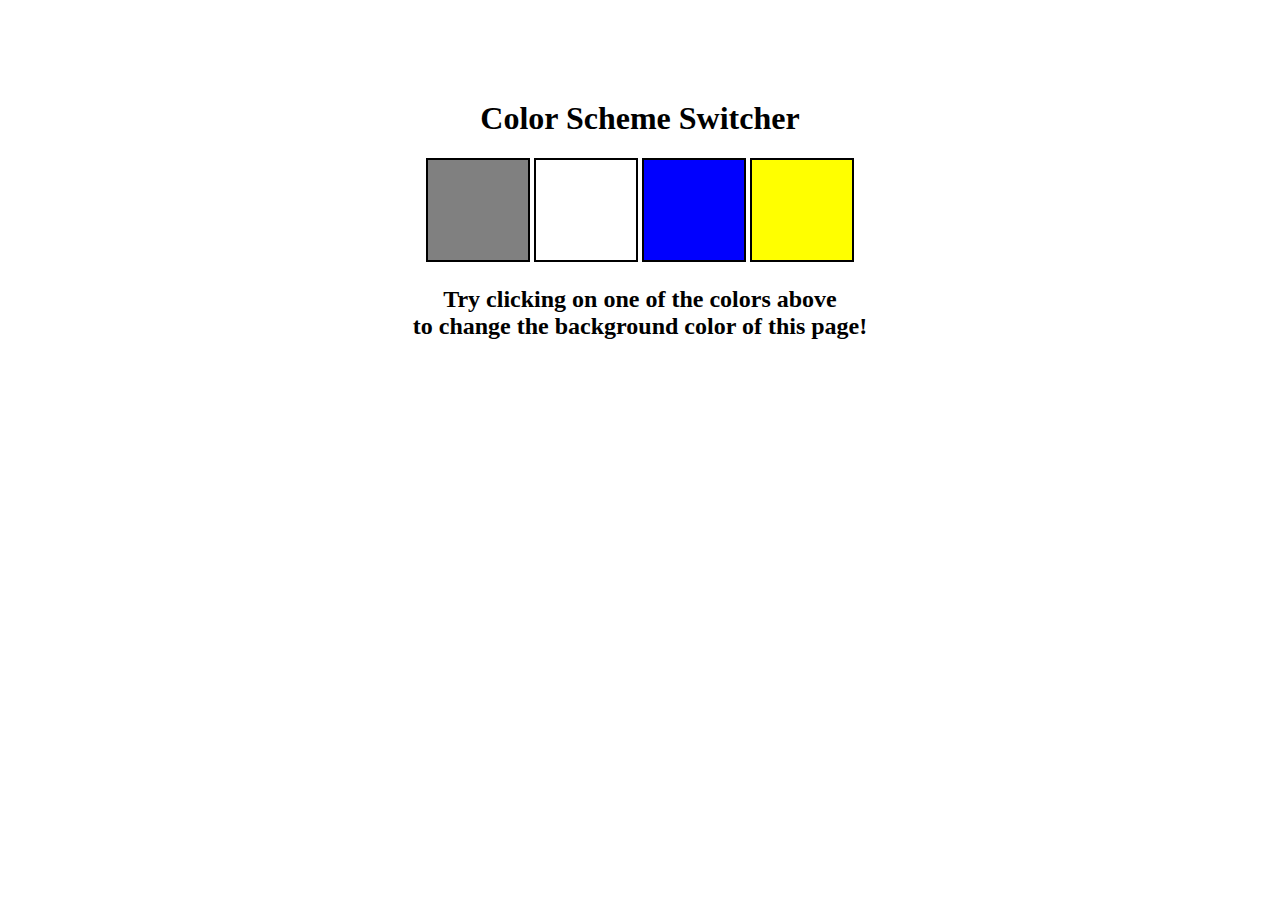
<file: project-1 color changer/index.html>
<!DOCTYPE html>
<html lang="en">
  <head>
    <meta charset="UTF-8" />
    <meta name="viewport" content="width=device-width, initial-scale=1.0" />
    <meta http-equiv="X-UA-Compatible" content="ie=edge" />
    <link rel="stylesheet" href="style.css" />
    
    <title>JavaScript Background Color Switcher</title>
  </head>
  <body>
    <nav>
     
    </nav>
    <div class="canvas">
      <!-- <a
        style="
          background-color: #fff;
          padding: 10px 30px;
          border-radius: 8px;
          color: #212121;
          text-decoration: none;
          border: 2px solid #212121;
        "
        href="../index.html"
        >Back to Home Page</a
      > -->
      <h1>Color Scheme Switcher</h1>
      <span class="button" id="grey"></span>
      <span class="button" id="white"></span>
      <span class="button" id="blue"></span>
      <span class="button" id="yellow"></span>
      <h2>
        Try clicking on one of the colors above
        <span>to change the background color of this page!</span>
      </h2>
    </div>
    <script src="script.js"></script>
  </body>
</html>
</file>
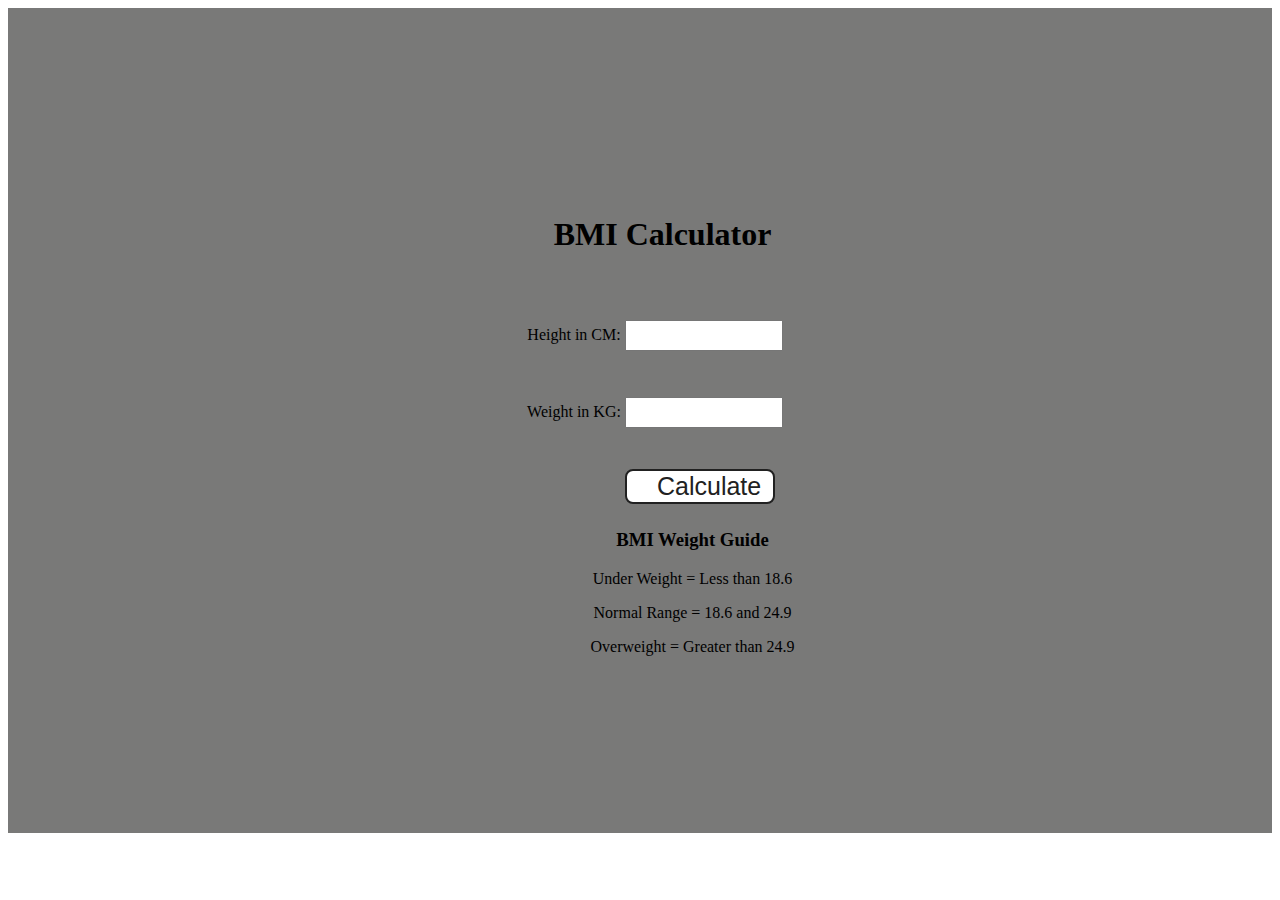
<file: project-2 BMI Calculator/index.html>
<!DOCTYPE html>
<html lang="en">
  <head>
    <meta charset="UTF-8" />
    <meta name="viewport" content="width=device-width, initial-scale=1.0" />
    <meta http-equiv="X-UA-Compatible" content="ie=edge" />
    <link rel="stylesheet" href="style.css" />
    <title>BMI Calculator</title>
  </head>
  <body>
    <nav>
   
      
      
    </nav>
    <div class="container">
      <h1>BMI Calculator</h1>
      <form>
        <p><label>Height in CM: </label><input type="text" id="height" required /></p>
        <p><label>Weight in KG: </label><input type="text" id="weight" required /></p>
        <button>Calculate</button>
        <div id="results"></div>
        <div id="weight-guide">
          <h3>BMI Weight Guide</h3>
          <p>Under Weight = Less than 18.6</p>
          <p>Normal Range = 18.6 and 24.9</p>
          <p>Overweight = Greater than 24.9</p>
        </div>
      </form>
    </div>
  </body>
  <script src="script.js"></script>
</html>
</file>
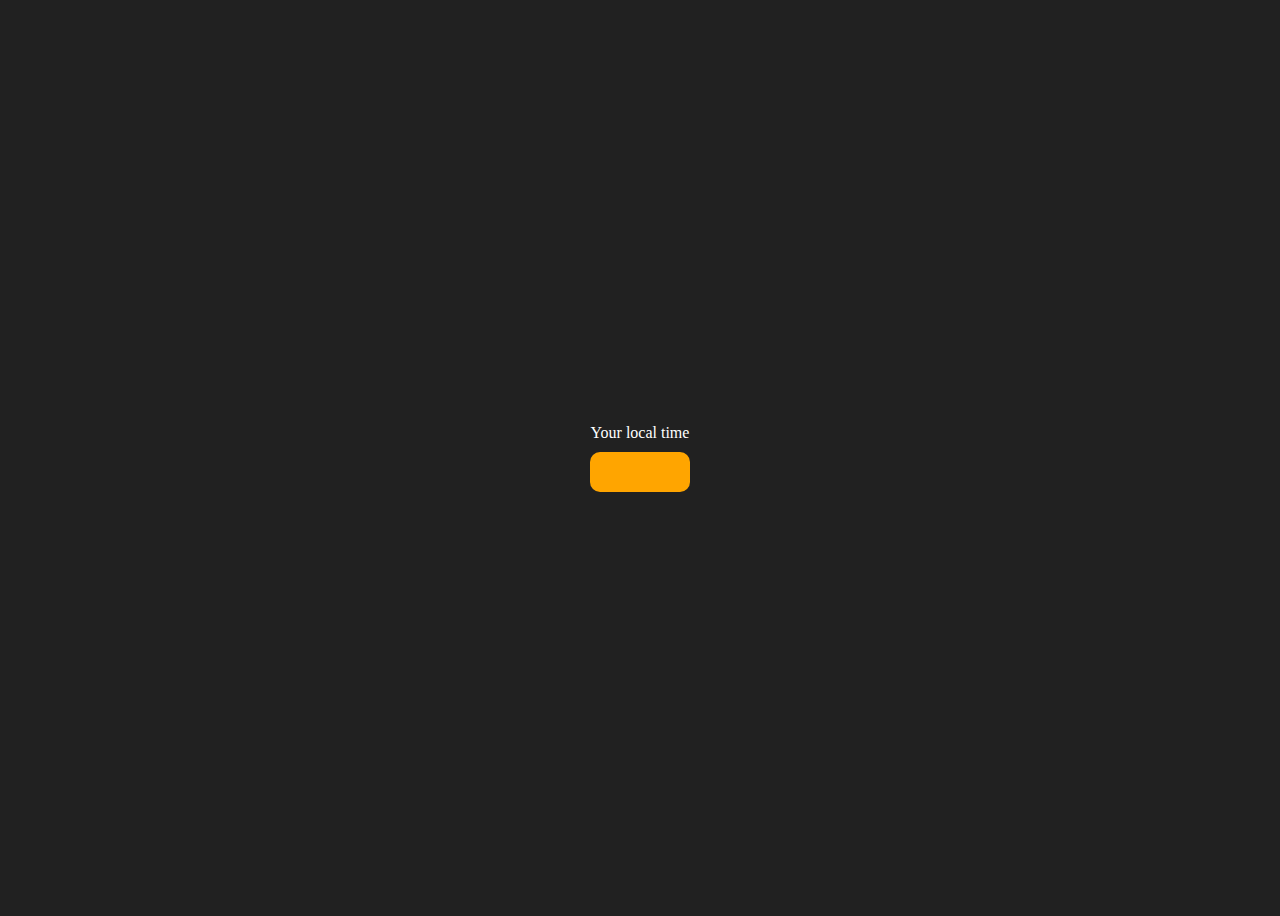
<file: project-3 Digital Clock/index.html>
<!DOCTYPE html>
<html lang="en">
  <head>
    <meta charset="UTF-8" />
    <meta name="viewport" content="width=device-width, initial-scale=1.0" />
    <meta http-equiv="X-UA-Compatible" content="ie=edge" />
    
    <title>Your Local Time</title>
    <link rel="stylesheet" href="style.css" />

  </head>
  <body>
    <nav>
    
    </nav>
    <div class="center">
      <div id="banner"><span>Your local time</span></div>
      <div id="clock"></div>
    </div>
    <script src="script.js"></script>
  </body>
</html>
</file>
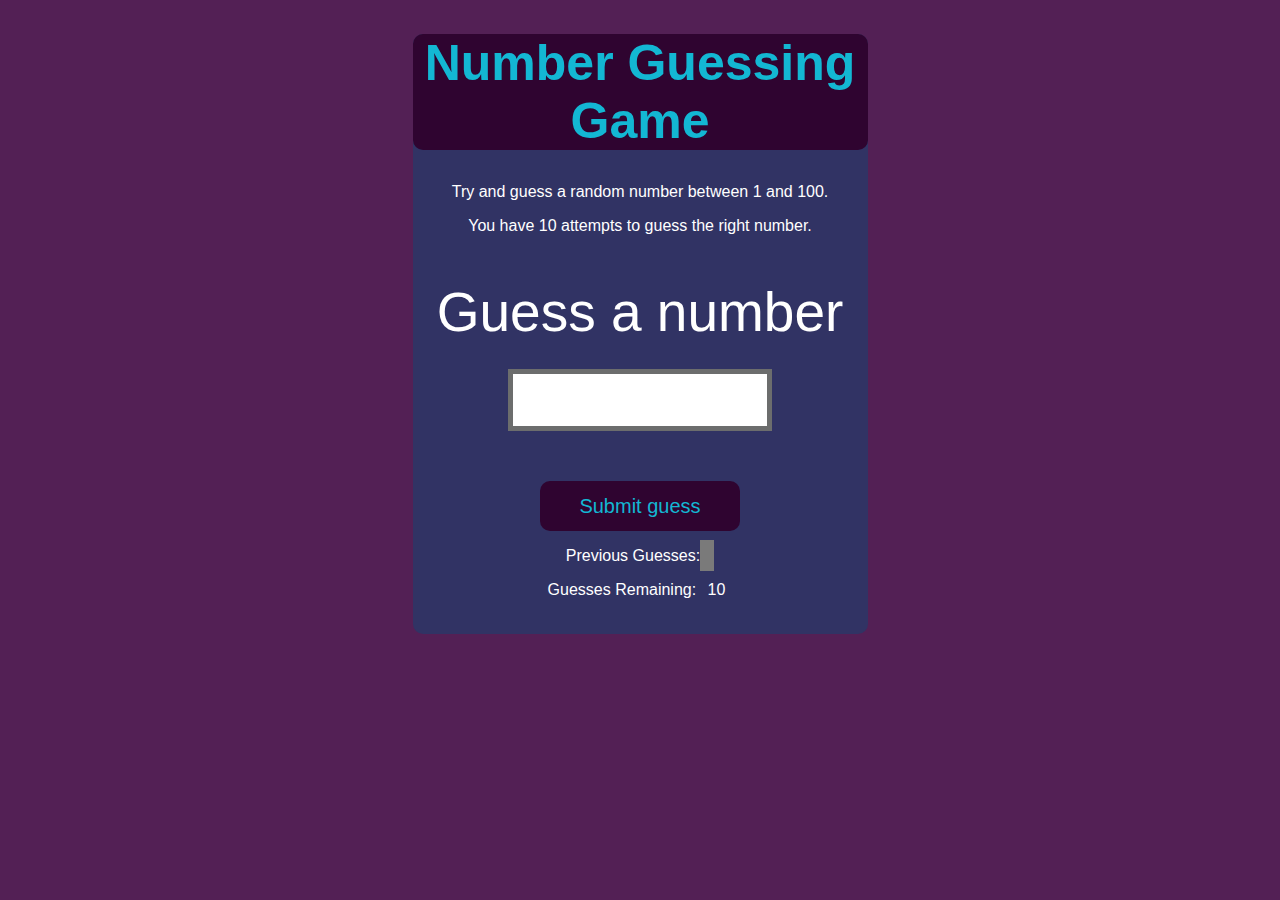
<file: project-4 Guess Number/index.html>
<!DOCTYPE html>
<html lang="en">
<head>
    <meta charset="UTF-8">
    <meta name="viewport" content="width=device-width, initial-scale=1.0">
    <meta http-equiv="X-UA-Compatible" content="ie=edge">
    <title>Number Guessing Game</title>
    <link rel="stylesheet" href="style.css">
    
</head>
<body style="color:#fff;">
  <nav>
   
  </nav>
    
    <div id="wrapper">
      <h1>Number Guessing Game</h1>
    <p>Try and guess a random number between 1 and 100.</p>
    <p>You have 10 attempts to guess the right number.</p>
    </br>
        <form class="form">
            <label2 for="guessField" id="guess">Guess a number</label>
            <input type="text" id="guessField" class="guessField">
            <input type="submit" id="subt" value="Submit guess" class="guessSubmit">
        </form>

        <div class="resultParas">
            <p >Previous Guesses: <span class="guesses"></span></p>
            <p >Guesses Remaining: <span class="lastResult">10</span></p>
            <p class="lowOrHi"></p>
        </div>
    </div>
    <script src="script.js"></script>
</body>
</html>
</file>
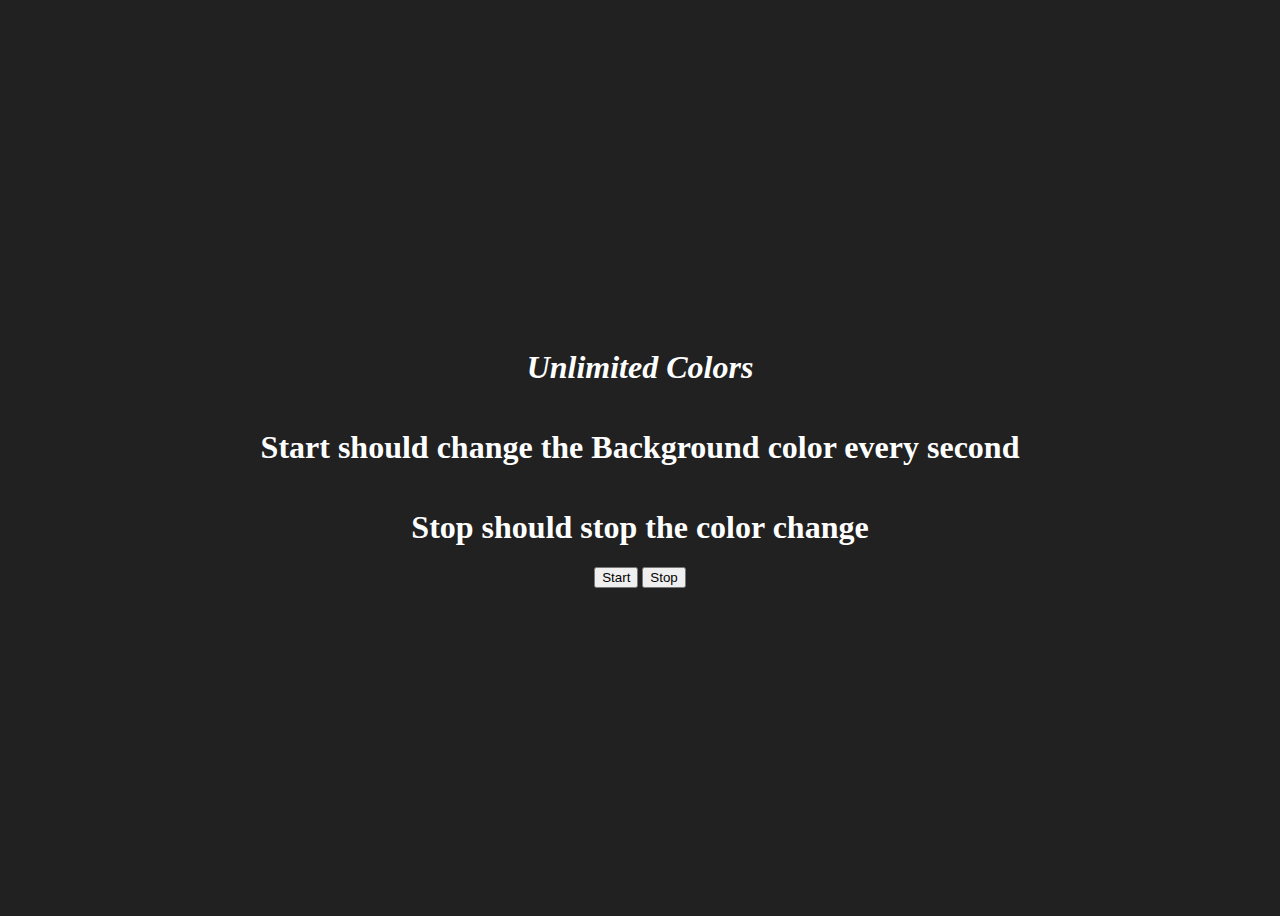
<file: project-6 Unlimited Colors/index.html>
<!DOCTYPE html>
<html lang="en">
  <head>
    <meta charset="UTF-8" />
    <meta name="viewport" content="width=device-width, initial-scale=1.0" />
    <meta http-equiv="X-UA-Compatible" content="ie=edge" />
    <title>Number Guessing Game</title>
    <link rel="stylesheet" href="style.css" />
    
  </head>
  <body style="background-color: #212121; color: #fff">
    <nav>
      
    </nav>
    <h1 style="font-style: italic;">Unlimited Colors</h1>
    <h1>Start should change the Background color every second</h1>
    <h1>Stop should stop the color change</h1>
    <div class="btns">
    <button id="start">Start</button>
    <button id="stop">Stop</button>
    </div>
    <script src="script.js"></script>

  </body>
</html>
</file>
<file: project-1 color changer/style.css>
html {
  margin: 0;
}

span {
  display: block;
}
.canvas {
  margin: 100px auto 100px;
  width: 80%;
  text-align: center;
}

.button {
  width: 100px;
  height: 100px;
  border: solid black 2px;
  display: inline-block;
}

#grey {
  background: grey;
}

#white {
  background: white;
}
#blue {
  background: blue;
}
#yellow {
  background: yellow;
}
</file>
<file: project-2 BMI Calculator/style.css>
.container {
  /* width: 575px; */
  height: 825px;
  display: flex;
  text-align: center;
  justify-content: center;
  flex-direction: column;
  background-color: #797978;
  padding-left: 30px;
}

#height,
#weight {
  width: 150px;
  height: 25px;
  margin-top: 30px;
}

#weight-guide {
  margin-left: 75px;
  margin-top: 25px;
}

#results {
  font-size: 35px;
  margin-left: 90px;
  margin-top: 20px;
  color: rgb(241, 241, 241);
}

button {
  width: 150px;
  height: 35px;
  margin-left: 90px;
  margin-top: 25px;
  background-color: #fff;
  padding: 1px 30px;
  border-radius: 8px;
  color: #212121;
  text-decoration: none;
  border: 2px solid #212121;

  font-size: 25px;
}

h1 {
  padding-left: 15px;
  padding-top: 25px;
  
}
</file>
<file: project-3 Digital Clock/style.css>
body {
        background-color: #212121;
        color: #fff;
      }
      .center {
        display: flex;
        height: 100vh;
        justify-content: center;
        align-items: center;
        flex-direction: column;
      }
      #clock {
        font-size: 40px;
        background-color: orange;
        padding: 20px 50px;
        margin-top: 10px;
        border-radius: 10px;
      }
</file>
<file: project-4 Guess Number/style.css>
html {
  font-family: sans-serif;
    background-color: #532055;
}

body {
  width: 300px;
  max-width: 750px;
  min-width: 455px;
  margin: 0 auto;
  
  
}

.lastResult {
  color: white;
  padding: 7px;
}

.guesses {
  color: white;
  padding: 7px;
}

button {
  background-color: #2f0430;
  color: #fff;
  width: 250px;
  height: 50px;
  border-radius: 25px;
  font-size: 30px;
  border-style: none;
  margin-top: 30px;
  cursor: pointer;
  /* margin-left: 50px; */
}

#subt {
  background-color: #2f0430;
  color:#13b7d3;
  width: 200px;
  height: 50px;
  border-radius: 10px;
  font-size: 20px;
  border-style: none;
  margin-top: 50px;
  cursor: pointer;
  /* margin-left: 75px; */
}

#guessField {
  color: #000;
  width: 250px;
  height: 50px;
  font-size: 30px;
  border-style: none;
  margin-top: 25px;

  /* margin-left: 50px; */
  border: 5px solid #6c6d6d;
  text-align: center;
}

#guess {
  font-size: 55px;
  /* margin-left: 90px; */
  margin-top: 120px;
  color: #fff;
}

.guesses {
  background-color: #7a7a7a;
}

#wrapper {
  box-sizing: border-box;
  text-align: center;
  width: 455px;
  height: 600px;
  background-color: #313364;
  color: #fff;
  font-size: 25px;
  border-radius: 10px;
}

h1 {
  background-color: #2f0430;
   border-radius: 10px;
   font-style: bold;

  color: #13b7d3;
  text-align: center;
}

p {
  font-size: 16px;
  text-align: center;
}
#newGame{
    background-color: #2f0430;
    cursor: pointer;
  color: #f6fd35;
  width: 200px;
  height: 41px;
  border-radius: 10px;
  font-size: 20px;
  border-style: none;
  display: flex;                /* keep flex for inner text centering */
  justify-content: center;      /* center text horizontally */
  align-items: center;          /* center text vertically */
  
  margin: -17px auto;               /* center the button itself horizontally */
}
</file>
<file: project-6 Unlimited Colors/style.css>
body{
    display: flex;
    flex-direction: column;   /* stack items vertically */
    justify-content: center;   /* horizontal */
    align-items: center;       /* vertical */
    height: 100vh; 
}
h1{ 
    
        text-align: center;
        
}
.btns{
    

  
}
</file>
